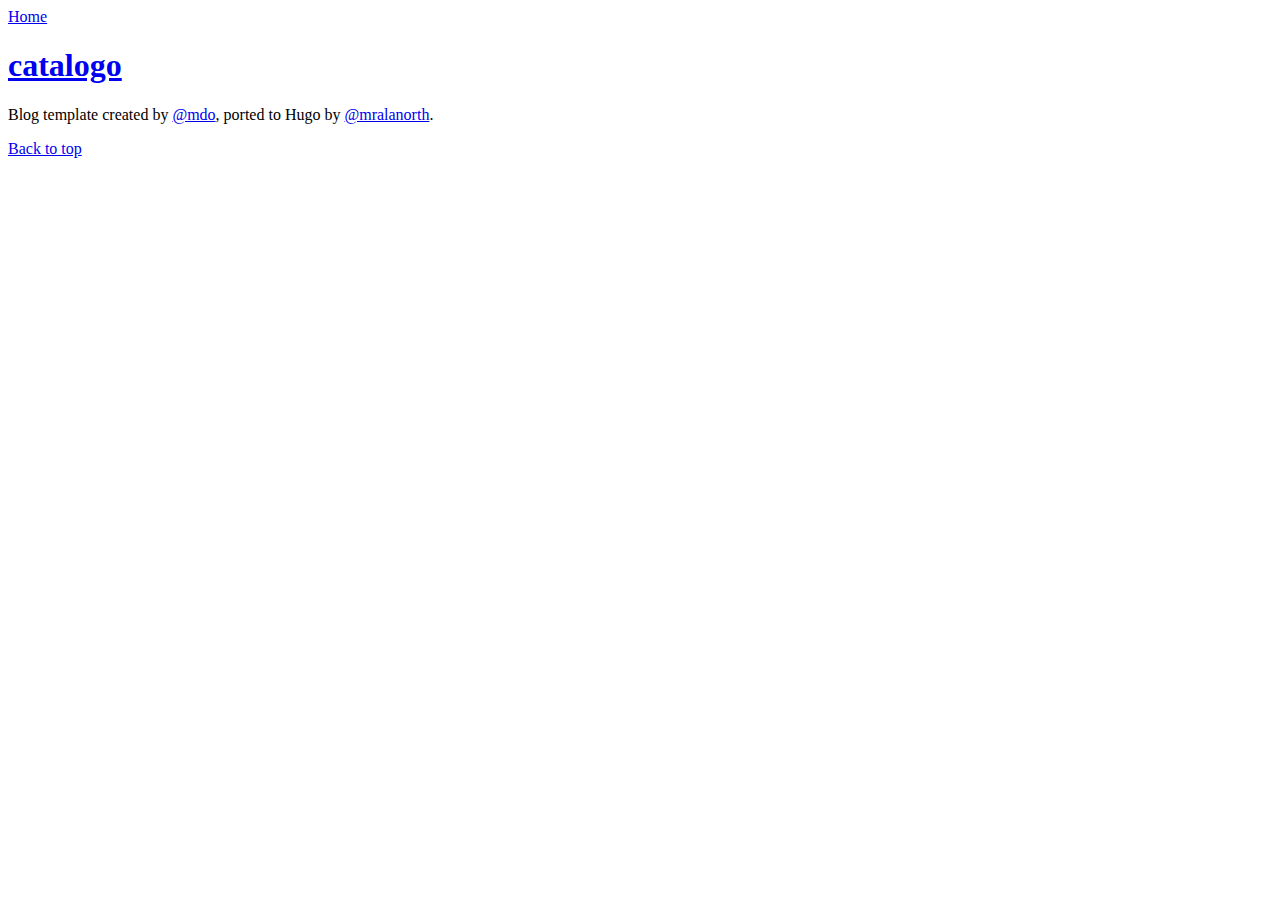
<file: categories/index.html>
<!DOCTYPE html>
<html lang="en" >

  <head>
    <meta charset="utf-8">
<meta name="viewport" content="width=device-width, initial-scale=1, shrink-to-fit=no">


<meta property="og:title" content="Categories" />
<meta property="og:description" content="" />
<meta property="og:type" content="website" />
<meta property="og:url" content="http://japps-catalogo-website.s3-website-us-east-1.amazonaws.com/categories/" />




<meta name="twitter:card" content="summary"/>
<meta name="twitter:title" content="Categories"/>
<meta name="twitter:description" content=""/>
<meta name="generator" content="Hugo 0.93.2" />


    
      
    

    <link rel="canonical" href="http://japps-catalogo-website.s3-website-us-east-1.amazonaws.com/categories/">

    <title>catalogo</title>

    
    <!-- combined, minified CSS -->
    
    <link href="http://japps-catalogo-website.s3-website-us-east-1.amazonaws.com/css/style.beb8012edc08ba10be012f079d618dc243812267efe62e11f22fe49618f976a4.css" rel="stylesheet" integrity="sha256-vrgBLtwIuhC&#43;AS8HnWGNwkOBImfv5i4R8i/klhj5dqQ=" crossorigin="anonymous">
    

    <!-- minified Font Awesome for SVG icons -->
    
    <script defer src="http://japps-catalogo-website.s3-website-us-east-1.amazonaws.com/js/fontawesome.min.f5072c55a0721857184db93a50561d7dc13975b4de2e19db7f81eb5f3fa57270.js" integrity="sha256-9QcsVaByGFcYTbk6UFYdfcE5dbTeLhnbf4HrXz&#43;lcnA=" crossorigin="anonymous"></script>

    <!-- RSS 2.0 feed -->
    <link rel="alternate" type="application/rss+xml" href="http://japps-catalogo-website.s3-website-us-east-1.amazonaws.com/categories/index.xml" title="catalogo" />
    

    

  </head>

  <body>

    
    <div class="blog-masthead">
      <div class="container">
        <nav class="nav blog-nav">
          <a class="nav-link " href="http://japps-catalogo-website.s3-website-us-east-1.amazonaws.com">Home</a>
        </nav>
      </div>
    </div>
    

    
    
    <header class="blog-header">
      <div class="container">
        <h1 class="blog-title" dir="auto"><a href="http://japps-catalogo-website.s3-website-us-east-1.amazonaws.com" rel="home">catalogo</a></h1>
        
      </div>
    </header>
    
    

    
    <div class="container">
      <div class="row">
        <div class="col-sm-8 blog-main">

          








        </div> <!-- /.blog-main -->

        <aside class="col-sm-3 ml-auto blog-sidebar">
  

  

  
</aside>


      </div> <!-- /.row -->
    </div> <!-- /.container -->
    

    
    <footer class="blog-footer">
      <p dir="auto">
      
      Blog template created by <a href="https://twitter.com/mdo">@mdo</a>, ported to Hugo by <a href='https://twitter.com/mralanorth'>@mralanorth</a>.
      
      </p>
      <p>
      <a href="#">Back to top</a>
      </p>
    </footer>
    

  </body>

</html>
</file>
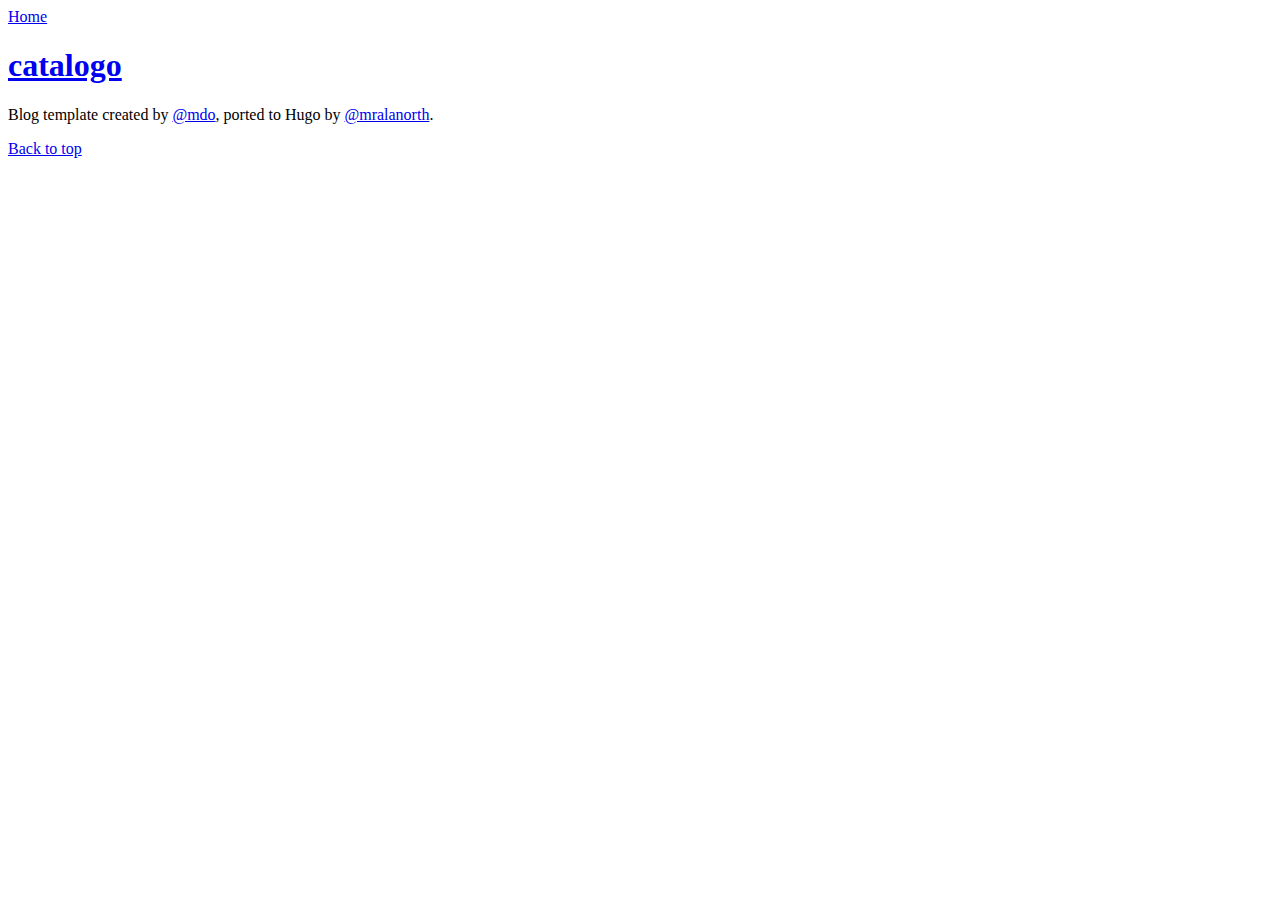
<file: tags/index.html>
<!DOCTYPE html>
<html lang="en" >

  <head>
    <meta charset="utf-8">
<meta name="viewport" content="width=device-width, initial-scale=1, shrink-to-fit=no">


<meta property="og:title" content="Tags" />
<meta property="og:description" content="" />
<meta property="og:type" content="website" />
<meta property="og:url" content="http://japps-catalogo-website.s3-website-us-east-1.amazonaws.com/tags/" />




<meta name="twitter:card" content="summary"/>
<meta name="twitter:title" content="Tags"/>
<meta name="twitter:description" content=""/>
<meta name="generator" content="Hugo 0.93.2" />


    
      
    

    <link rel="canonical" href="http://japps-catalogo-website.s3-website-us-east-1.amazonaws.com/tags/">

    <title>catalogo</title>

    
    <!-- combined, minified CSS -->
    
    <link href="http://japps-catalogo-website.s3-website-us-east-1.amazonaws.com/css/style.beb8012edc08ba10be012f079d618dc243812267efe62e11f22fe49618f976a4.css" rel="stylesheet" integrity="sha256-vrgBLtwIuhC&#43;AS8HnWGNwkOBImfv5i4R8i/klhj5dqQ=" crossorigin="anonymous">
    

    <!-- minified Font Awesome for SVG icons -->
    
    <script defer src="http://japps-catalogo-website.s3-website-us-east-1.amazonaws.com/js/fontawesome.min.f5072c55a0721857184db93a50561d7dc13975b4de2e19db7f81eb5f3fa57270.js" integrity="sha256-9QcsVaByGFcYTbk6UFYdfcE5dbTeLhnbf4HrXz&#43;lcnA=" crossorigin="anonymous"></script>

    <!-- RSS 2.0 feed -->
    <link rel="alternate" type="application/rss+xml" href="http://japps-catalogo-website.s3-website-us-east-1.amazonaws.com/tags/index.xml" title="catalogo" />
    

    

  </head>

  <body>

    
    <div class="blog-masthead">
      <div class="container">
        <nav class="nav blog-nav">
          <a class="nav-link " href="http://japps-catalogo-website.s3-website-us-east-1.amazonaws.com">Home</a>
        </nav>
      </div>
    </div>
    

    
    
    <header class="blog-header">
      <div class="container">
        <h1 class="blog-title" dir="auto"><a href="http://japps-catalogo-website.s3-website-us-east-1.amazonaws.com" rel="home">catalogo</a></h1>
        
      </div>
    </header>
    
    

    
    <div class="container">
      <div class="row">
        <div class="col-sm-8 blog-main">

          








        </div> <!-- /.blog-main -->

        <aside class="col-sm-3 ml-auto blog-sidebar">
  

  

  
</aside>


      </div> <!-- /.row -->
    </div> <!-- /.container -->
    

    
    <footer class="blog-footer">
      <p dir="auto">
      
      Blog template created by <a href="https://twitter.com/mdo">@mdo</a>, ported to Hugo by <a href='https://twitter.com/mralanorth'>@mralanorth</a>.
      
      </p>
      <p>
      <a href="#">Back to top</a>
      </p>
    </footer>
    

  </body>

</html>
</file>
